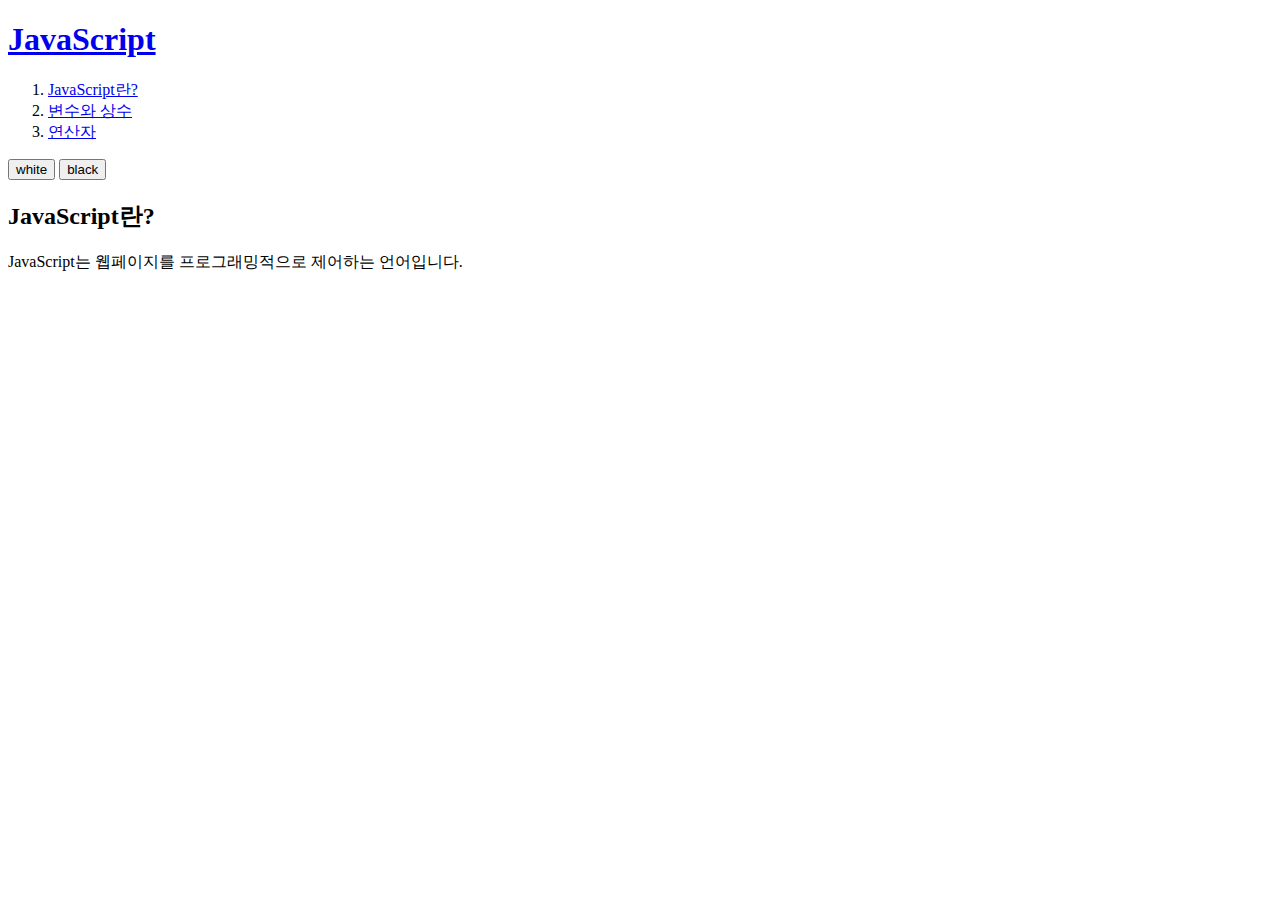
<file: java.html>
<!DOCTYPE html>
<html lang="en">
<head>
	<meta charset="UTF-8">
	<title>JavaScrpit란?</title>
	<link rel="stylesheet" type="text/css" href="http://localhost:8080/practice_html/coding1/style.css">
</head>
<body id=target>

	<header>
		<h1><a href="http://localhost:8080/practice_html/coding1/index.html">JavaScript</a></h1>
	</header>

	<nav>
		<ol>
			<li><a href="http://localhost:8080/practice_html/coding1/java.html">JavaScript란?</a></li>
			<li><a href="http://localhost:8080/practice_html/coding1/vc.html">변수와 상수</a></li>
			<li><a href="http://localhost:8080/practice_html/coding1/op.html">연산자</a></li>
		</ol>
	</nav>
	<div id="control">
		<input type="button" value="white" onclick="getElementById('target').className='white'" />
		<input type="button" value="black" onclick="getElementById('target').className='black'" />
	</div>
	<article>
		<h2>JavaScript란?</h2>
		JavaScript는 웹페이지를 프로그래밍적으로 제어하는 언어입니다.
		<br>
		<div id="disqus_thread"></div>
<script>

/**
*  RECOMMENDED CONFIGURATION VARIABLES: EDIT AND UNCOMMENT THE SECTION BELOW TO INSERT DYNAMIC VALUES FROM YOUR PLATFORM OR CMS.
*  LEARN WHY DEFINING THESE VARIABLES IS IMPORTANT: https://disqus.com/admin/universalcode/#configuration-variables*/
/*
var disqus_config = function () {
this.page.url = PAGE_URL;  // Replace PAGE_URL with your page's canonical URL variable
this.page.identifier = PAGE_IDENTIFIER; // Replace PAGE_IDENTIFIER with your page's unique identifier variable
};
*/
(function() { // DON'T EDIT BELOW THIS LINE
var d = document, s = d.createElement('script');
s.src = 'https://pactice-html.disqus.com/embed.js';
s.setAttribute('data-timestamp', +new Date());
(d.head || d.body).appendChild(s);
})();
</script>
<noscript>Please enable JavaScript to view the <a href="https://disqus.com/?ref_noscript">comments powered by Disqus.</a></noscript>
	</article>
	<!--Start of Tawk.to Script-->
<script type="text/javascript">
var Tawk_API=Tawk_API||{}, Tawk_LoadStart=new Date();
(function(){
var s1=document.createElement("script"),s0=document.getElementsByTagName("script")[0];
s1.async=true;
s1.src='https://embed.tawk.to/5c45405fab5284048d0dc756/default';
s1.charset='UTF-8';
s1.setAttribute('crossorigin','*');
s0.parentNode.insertBefore(s1,s0);
})();
</script>
<!--End of Tawk.to Script-->
</body>
</html>
</file>
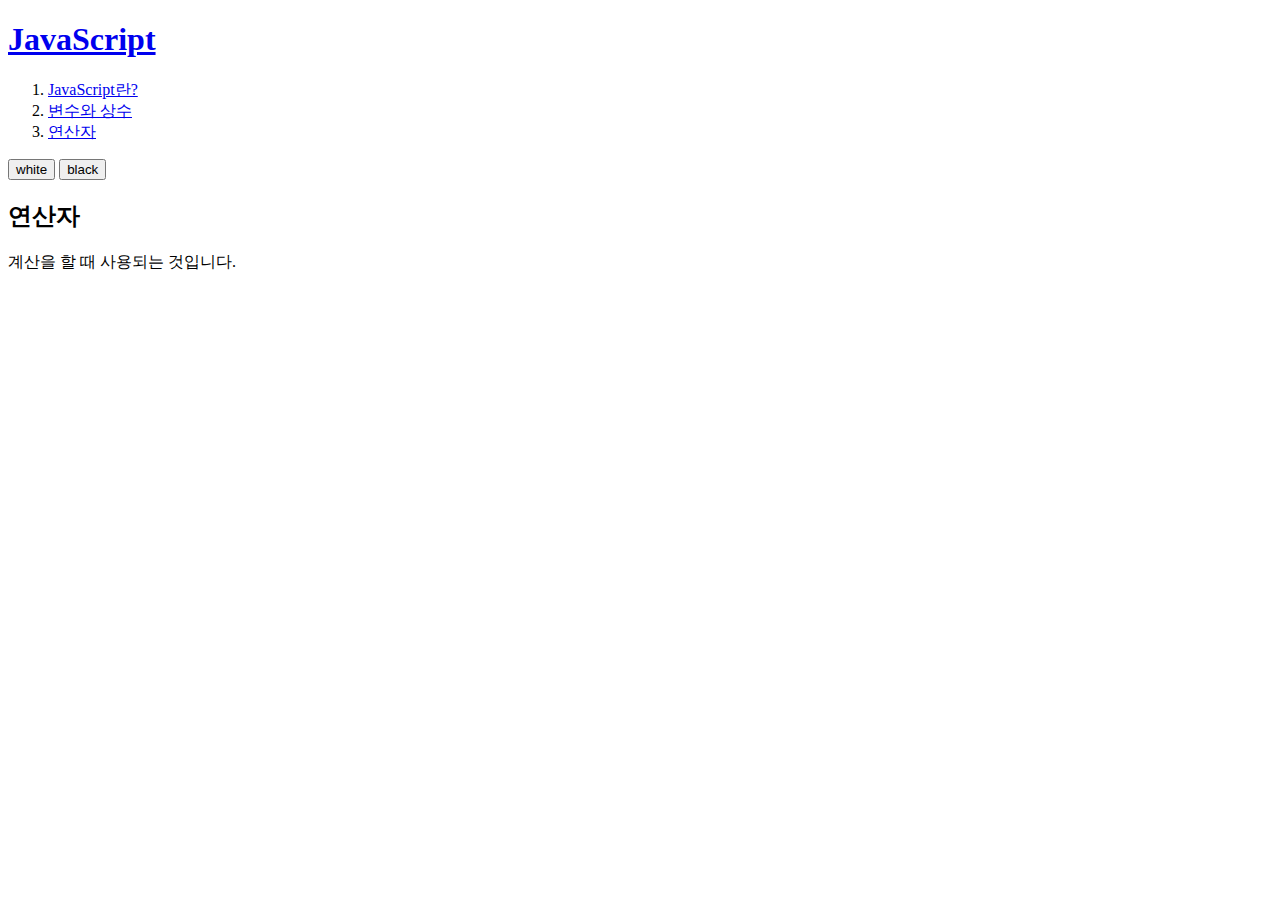
<file: op.html>
<!DOCTYPE html>
<html lang="en">
<head>
	<meta charset="UTF-8">
	<title>연산자</title>
	<link rel="stylesheet" type="text/css" href="http://localhost:8080/practice_html/coding1/style.css">
</head>
<body id="target">

	<header>
		<h1><a href="http://localhost:8080/practice_html/coding1/index.html">JavaScript</a></h1>
	</header>

	<nav>
		<ol>
			<li><a href="http://localhost:8080/practice_html/coding1/java.html">JavaScript란?</a></li>
			<li><a href="http://localhost:8080/practice_html/coding1/vc.html">변수와 상수</a></li>
			<li><a href="http://localhost:8080/practice_html/coding1/op.html">연산자</a></li>
		</ol>
	</nav>
	<div id="control">
		<input type="button" value="white" onclick="getElementById('target').className='white'" />
		<input type="button" value="black" onclick="getElementById('target').className='black'" />
	</div>
	<article>
		<h2>연산자</h2>
		계산을 할 때 사용되는 것입니다.
	</article>
</body>
</html>
</file>
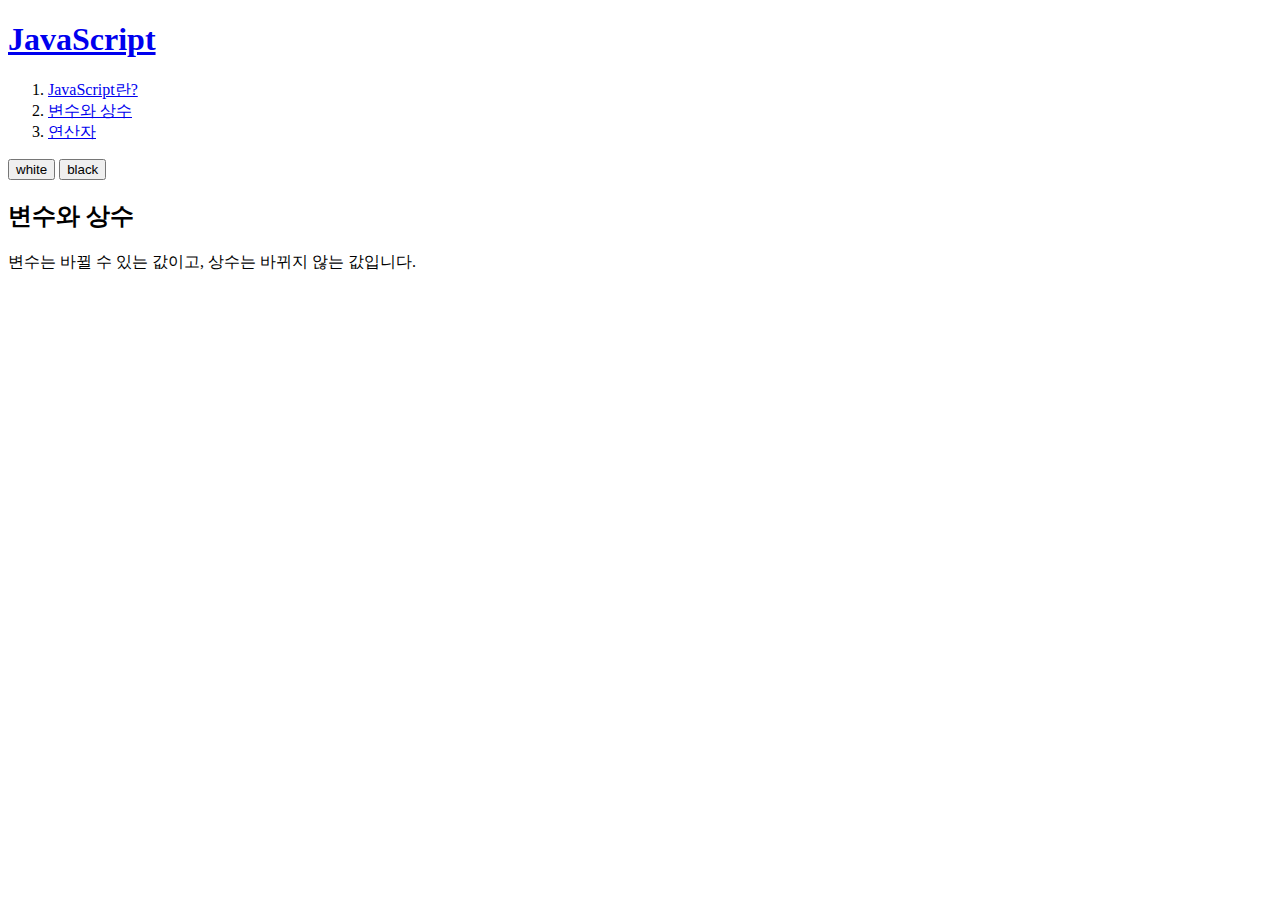
<file: vc.html>
<!DOCTYPE html>
<html lang="en">
<head>
	<meta charset="UTF-8">
	<title>변수와 상수</title>
	<link rel="stylesheet" type="text/css" href="http://localhost:8080/practice_html/coding1/style.css">
</head>
<body id="target">

	<header>
		<h1><a href="http://localhost:8080/practice_html/coding1/index.html">JavaScript</a></h1>
	</header>

	<nav>
		<ol>
			<li><a href="http://localhost:8080/practice_html/coding1/java.html">JavaScript란?</a></li>
			<li><a href="http://localhost:8080/practice_html/coding1/vc.html">변수와 상수</a></li>
			<li><a href="http://localhost:8080/practice_html/coding1/op.html">연산자</a></li>
		</ol>
	</nav>
	<div id="control">
		<input type="button" value="white" onclick="getElementById('target').className='white'" />
		<input type="button" value="black" onclick="getElementById('target').className='black'" />
	</div>

	<article>
		<h2>변수와 상수</h2>
		변수는 바뀔 수 있는 값이고, 상수는 바뀌지 않는 값입니다.
	</article>
</body>
</html>
</file>
